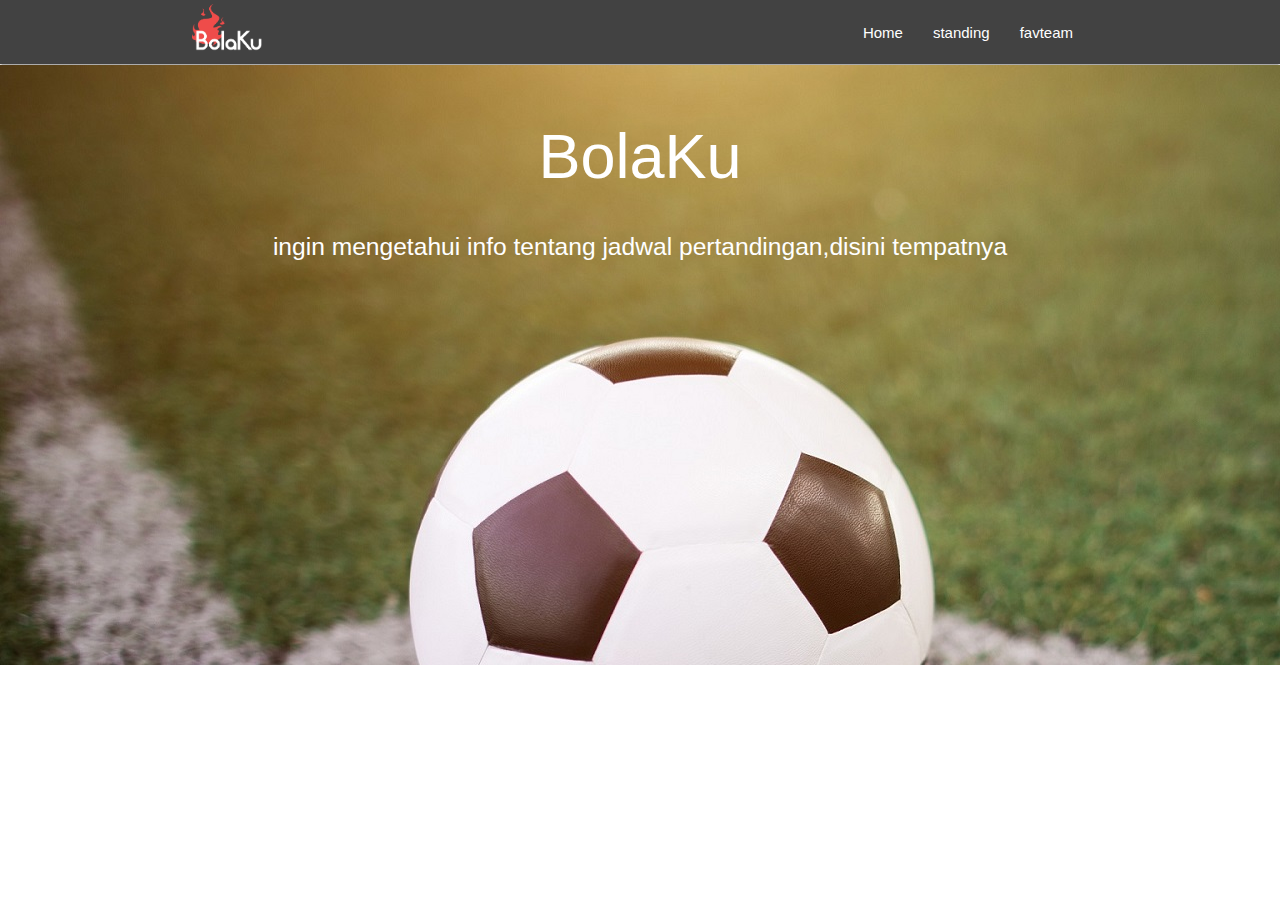
<file: index.html>
<!DOCTYPE html>
<html lang="en">

<head>
    <title>INFO SEPAK BOLA</title>
    <!--Import Google Icon Font-->
    <link href="https://fonts.googleapis.com/icon?family=Material+Icons" rel="stylesheet">
    <!--Import materialize.css-->
    <meta name="description" content="Info bola app" />
    <link type="text/css" rel="stylesheet" href="css/materialize.min.css" media="screen,projection" />
    <link rel="stylesheet" href="css/style.css">
    <link rel="manifest" href="manifest.json">
    <meta name="theme-color" content="#00897B" />
    <link rel="apple-touch-icon" href="img/icons/icon-96x96.png">
    <meta name="apple-mobile-web-app-status-bar" content="#00897B">
    <!--Let browser know website is optimized for mobile-->
    <meta name="viewport" content="width=device-width, initial-scale=1.0" />
</head>
<!-- Navigasi -->
<nav class="grey darken-3" role="navigation">
    <div class="nav-wrapper container">
        <a href="#" class="brand-logo" id="logo-container"><img src="img/bolaku.png" alt="lgbolaku" class="bolaku"></a>
        <a href="#" class="sidenav-trigger" data-target="nav-mobile">&#9776;</a>
        <ul class="topnav right hide-on-med-and-down"></ul>
        <ul class="sidenav" id="nav-mobile"></ul>
    </div>
</nav>
<div id="body-content">
</div>
<!--JavaScript at end of body for optimized loading-->
<script src="js/materialize.min.js"></script>
<script src="js/nav.js"></script>
<script src="js/api.js"></script>
<script src="js/script.js"></script>
<script src="js/idb.js"></script>
<script src="js/db.js"></script>
</body>

</html>
</file>
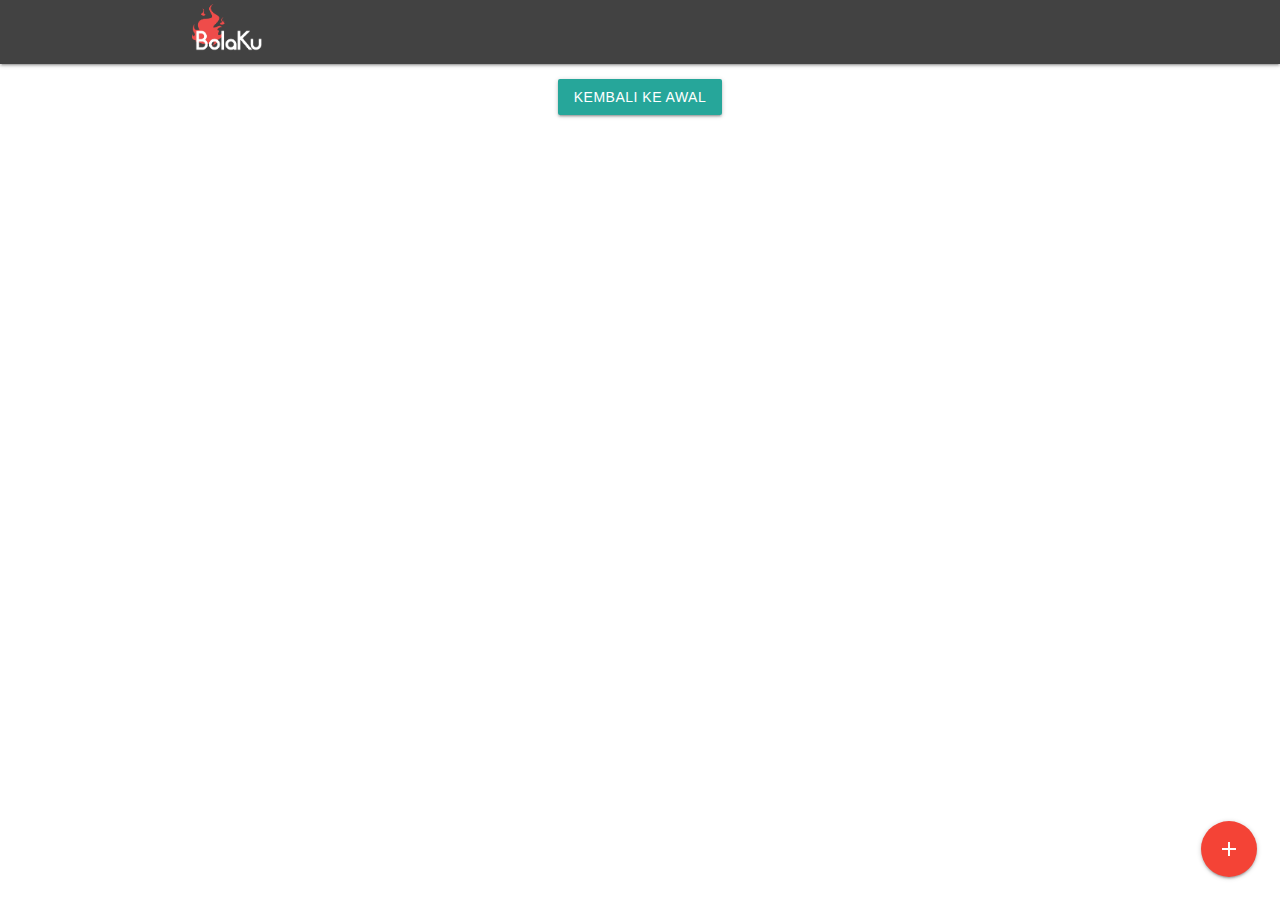
<file: team.html>
<!DOCTYPE html>
<html>

<head>
    <title>INFO SEPAK BOLA</title>
    <!--Import Google Icon Font-->
    <link href="https://fonts.googleapis.com/icon?family=Material+Icons" rel="stylesheet">
    <!--Import materialize.css-->
    <link type="text/css" rel="stylesheet" href="css/materialize.min.css" media="screen,projection" />
    <link rel="stylesheet" href="css/style.css">
    <link rel="manifest" href="manifest.json">
    <meta name="theme-color" content="#00897B" />
    <link rel="apple-touch-icon" href="/img/icons/icon-96x96.png">
    <!--Let browser know website is optimized for mobile-->
    <meta name="viewport" content="width=device-width, initial-scale=1.0" />
</head>
<!-- Navigasi -->
<nav class="grey darken-3" role="navigation">
    <div class="nav-wrapper container">
        <a href="#" class="brand-logo" id="logo-container"><img src="img/bolaku.png" alt="lgbolaku" class="bolaku"></a>
        <ul class="topnav right hide-on-med-and-down"></ul>
        <ul class="sidenav" id="nav-mobile"></ul>
    </div>
</nav>
<div class="container" id="teamdetail">
</div>
<p class="center-align">
    <a href="index.html#standings" class="waves-effect waves-light btn">Kembali ke Awal</a>
</p>
<div class="fixed-action-btn">
    <a class="btn-floating btn-large waves-effect waves-light red" id="save">
        <i class="material-icons">add</i></a>
</div>
<!--JavaScript at end of body for optimized loading-->
<script src="js/materialize.min.js"></script>
<script src="js/api.js"></script>
<script src="js/idb.js"></script>
<script src="js/db.js"></script>

<!-- register serviceWorker -->
<script>
 if ("serviceWorker" in navigator) {
  window.addEventListener("load", () => {
    navigator.serviceWorker
      .register("workbox-sw.js")
      .then(() => {
        console.log("Pendaftaran ServiceWorker berhasil");
      })
      .catch(() => {
        console.log("Pendaftaran ServiceWorker gagal");
      });
  });
} else {
  console.log("ServiceWorker belum didukung browser ini.");
}
    document.addEventListener("DOMContentLoaded", () => {
        var urlParams = new URLSearchParams(window.location.search);
        var isFromFav = urlParams.get("fav");
        var btnSave = document.getElementById("save");
        var btnDel = document.getElementById('delete')

        if (isFromFav) {
            // Hide fab jika dimuat dari indexed db
            btnSave.style.display = 'none';
            // ambil artikel lalu tampilkan
            GetSaveTeamDetail();
        } else {
            var item = getDetailTeambyId();
        }
        btnSave.onclick = function () {
            item.then(function (team) {
                saveTeam(team);
            });
        };
    });
</script>
</body>

</html>
</file>
<file: css/style.css>
.parallax-container {
  height: 600px;
  width: 100%;
  background: url("../img/paralax.jpg");
}

#standings h1 {
  text-align: center;
}

#match h3 {
  text-align: center;
}

.imglogo {
  width: 20px;
}

th,
td {
  width: 100px;
  padding: 8px;
}

.thtd {
  text-align: center;
  width: 5%;
}

.team {
  max-width: 40%;
}

.tdscore {
  max-width: 10%;
  text-align: center;
}

.imgteam {
  max-width: 80%;
  display: block;
  margin-left: auto;
  margin-right: auto;
}

.matchteam {
  width: 40%;
  text-align: center;
}

.matchtd {
  width: 20%;
  text-align: center;
  font-size: 25px;
}

.cicle {
  max-width: 20%;
}

.imglogoprimier {
  width: 30%;
}

.preloader-background {
  display: flex;
  align-items: center;
  justify-content: center;
  background-color: #eee;

  position: fixed;
  z-index: 100;
  top: 0;
  left: 0;
  right: 0;
  bottom: 0;
}

.bolaku {
  padding-top: 4px;
  max-width: 70px;
}

/* loader  */
</file>
